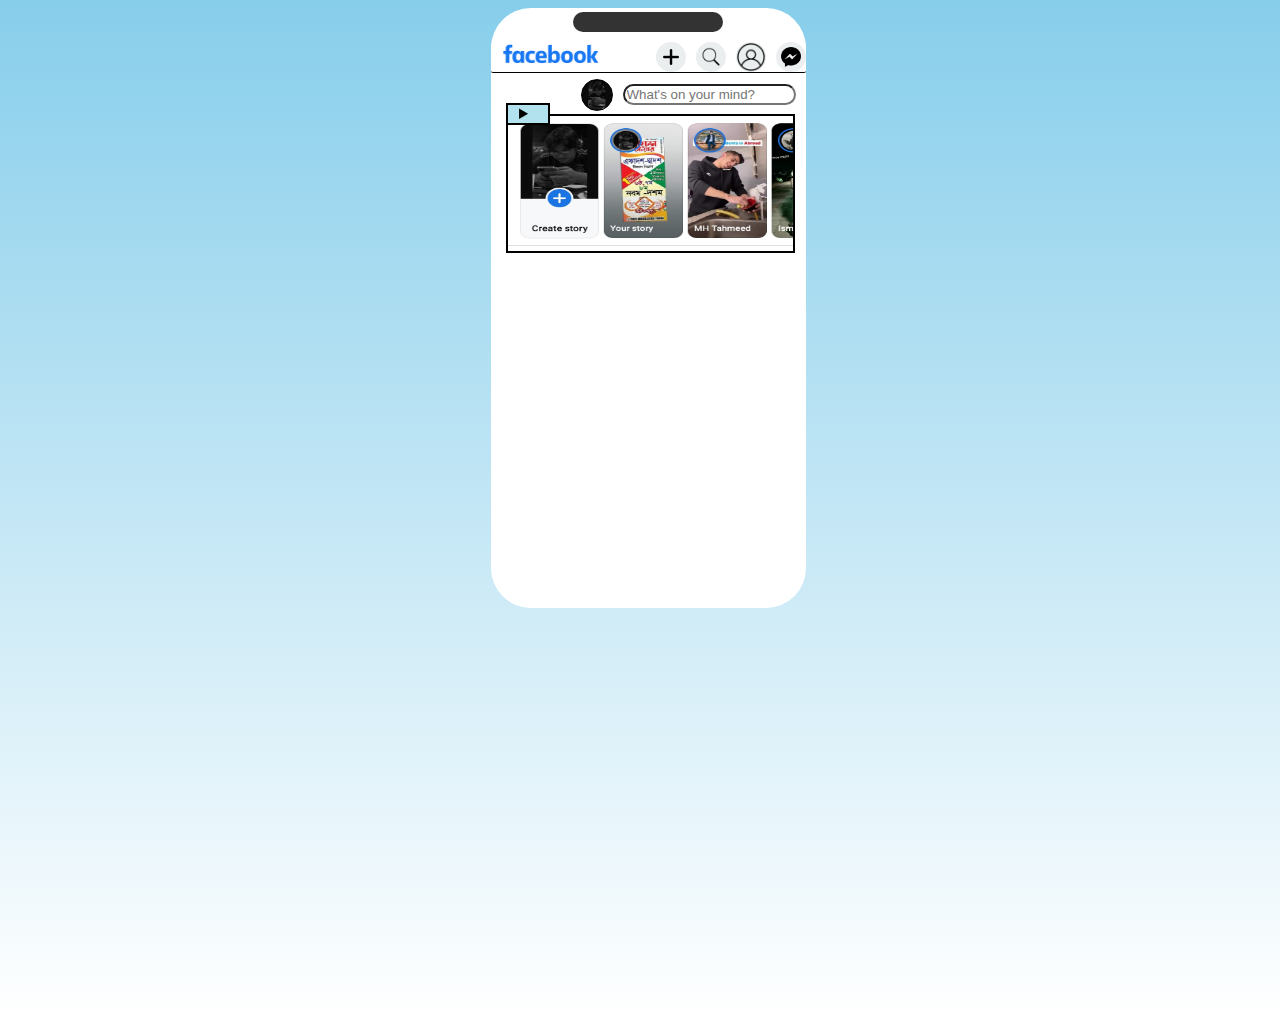
<file: Facebook/index.html>
<!DOCTYPE html>
<html lang="en">
<head>
    <meta charset="UTF-8">
    <meta http-equiv="X-UA-Compatible" content="IE=edge">
    <meta name="viewport" content="width=device-width, initial-scale=1.0">
    <link rel="stylesheet" href="style.css">
    <title>Facebook</title>
</head>
<body>
    <div class="main">
        <div class="emni"></div>
<div class="head"> 
  
        
    <div class="head1"><img src="messenger.png" alt="messenger icon" height="20px"></div>
    <div class="head5"><img src="user.png" alt="user" height="30px"></div>
    <div class="head2"><img src="search1.png" alt="search here" height="20px" ></div>  
     
    <div class="head3"><img src="plus-math.png" alt="details" height="20px"></div>
    <div class="head4"><img src="facebook-logo.png" alt="Facebook" height="110px"></div>
 


</div>


<div class="b-head">
  <div class="post"> 
    
    <div class="image"></div>  
  <div class="t"><input type="text" class="text" placeholder="What's on your mind?"></div>  
  
</div>
 
<div class="story"> <img src="story.jfif" alt="" height="130px" width="285px"></div>

    <details class="details"> <summary></summary>
<div class="mid">
    <div class="b-head1"><img src="home1.png" alt="Homepage" height="15px"></div>
    <div class="b-head2"><img src="frnds.png" alt="Find Friends" height="15px"></div>
    <div class="b-head3"><img src="shop.png" alt="Store"height="15px"></div>
    <div class="b-head4"><img src="noti.png" alt="Notifications" height="15px"></div>
    <div class="b-head5"><img src="menu.png" alt="Menu bar" height="15px"></div>
    
</div>
</details>
 


</div>


<div class="">
    <div class="post-sec1"></div>
    <div class="post-sec2"></div>
    <div class="post-sec3"></div>
</div>


<div class="s">
    
</div>


















    </div>








</body>
</html>
</file>
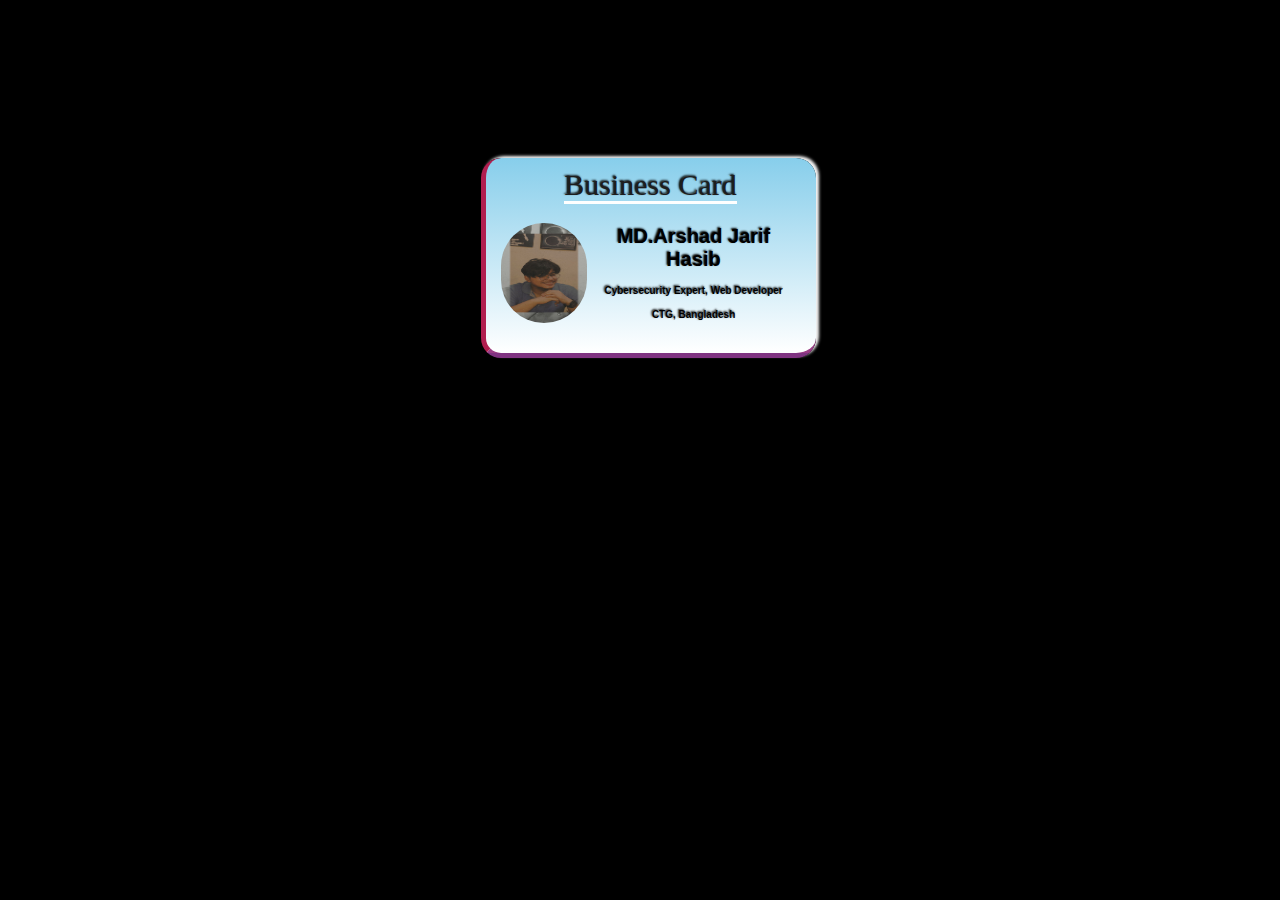
<file: new/index.html>
<!DOCTYPE html>
<html>

<head>
  <meta charset="UTF-8">
  <meta name="viewport" content="width=device-width, initial-scale=1">
  <title>B.Card</title>
  <link rel="stylesheet" href="index.css">
</head>

<body>
<div class="main">
  <div class="crd"> <span class="underline">Business Card</span> </div>
<div class="bdrs">
 
  <img src="hasib.jpg" alt="smiling face of AJ" width="150px" height="150px">

 <div class="bdrs1">
  <h1>MD.Arshad Jarif Hasib</h1>
  <p><strong>Cybersecurity Expert, Web Developer </strong></p>
  <h4>CTG, Bangladesh </h4> 
 
 </div>

  </div>
</div>
</body>

</html>
</file>
<file: Facebook/style.css>
body{
    text-align: center;
    height: 1000px;
    width: 100%;
    background: linear-gradient(skyblue, white) ;
}

.main{
height: 600px;
width: 315px;
background-color: rgb(255, 255, 255);
margin:auto ;
border-radius: 40px;
}


.emni{
    height: 20px;
    width: 150px;
    background-color: #000000cc;
    border-radius: 50px;
    transform: translateY(4px);
    margin:auto;
}

.head{
    margin-top:10px;
   
    height: 30px;
    width: 315px;
    border-radius: 2px;
    background-color: #ffffffcc;
    
    transform: translateY(4px);
 
    border-bottom: 1px solid black;
    
}

.head1{
    height: 30px;
    width: 30px;
    float: right;
    border: 1px ;
    background: #ecefef;
    border-radius: 50px;
    display: flex;
    align-items: center;
    justify-content: center;
   
   
  

    
}
.head1:hover{
    background-color: rgb(39, 117, 117);
    height: 50px;
    width: 50px;
}

.head2{
    height: 30px;
    width: 30px;
    margin-right: 10px;
    float: right;
    border: 1px ;
    background: #eaeeee;
    border-radius: 50px;
    display: flex;
    align-items: center;
    justify-content: center;
    
}
.head2:hover{
    background-color: rgb(39, 117, 117);
    height: 50px;
    width: 50px;
}

.head3{
    height: 30px;
    width: 30px;
    margin-right: 10px;
    float: right;
    border: 1px ;
    background: #eaeeee;
    border-radius: 50px;
    display: flex;
    align-items: center;
    justify-content: center;
    
}
.head3:hover{
    background-color: rgb(39, 117, 117);
    height: 50px;
    width: 50px;
}

.head4{
    height: 30px;
    width: 100px;
    margin-left: 10px;
    border: 1px ;
    background: rgb(255, 255, 255);
    display: flex;
    align-items: center;
    justify-content: center;
    
}


.head5{
    height: 30px;
    width: 30px;
    margin-right: 10px;
    float: right;
    border: 1px ;
    background: #eaeeee;
    border-radius: 50px;
    display: flex;
    align-items: center;
    justify-content: center;
    
}
.head5:hover{
    background-color: rgb(39, 117, 117);
    height: 50px;
    width: 50px;
}
.b-head{
    margin-top: 10px;
    margin-left: 15px;
    height: 130px;
    width: 30px;
   
    float: left;
}
.post{
    margin-left: 75px ;
    height: 30px;
    margin-bottom: 5px;
    width: 275px;
    display: flex;
}
.image{
    
    height: 30px;
    width: 30px;
    border-radius: 50px;
    background-image: url(pic.jfif);
    background-size: cover;
    border: 1px solid ;
}
.text{
border-radius: 30px;
margin-left: 10px;
margin-top: 5px;
width: 165px;
}

.story{

width: 285px;
height: 135px;
border: 2px solid;
 
    margin-right:100px;
}
.story-in{
margin-top: 15px;
display: flex;
padding-bottom: 145px;

}

.details{
    border: 2px solid;
    transform: translateY(-150px);
    width: 40px;
    
    background: #b1e2ee;
   

}

.details:hover{
    border: 2px solid;
    
    background-color: rgb(32, 158, 183);
}
.mid{
    
   padding-top: 5px;
   margin-right: 5px;
   

}

.b-head1{
    height: 20px;
    width: 40px;
    border-bottom: 2px solid rgb(0, 0, 0);
    margin-top: 2px;
}

.b-head2{
    height: 20px;
    width: 40px;
    border-bottom: 2px solid rgb(0, 0, 0);
    margin-top: 2px;
}
.b-head3{
    height: 20px;
    width: 40px;
    border-bottom: 2px solid rgb(0, 0, 0);
    margin-top: 2px;
}
.b-head4{
    height: 20px;
    width: 40px;
    border-bottom: 2px solid rgb(0, 0, 0);
    margin-top: 2px;
}
.b-head5{
    height: 20px;
    width: 40px;
    border-bottom: 2px solid rgb(0, 0, 0);
    margin-top: 2px;
}
</file>
<file: new/index.css>
body{
  background: black;
  color: black;
  text-align: center;
  height: 500px;
  width: 100%;
  border: 2px ;
  align-items: center;
  display: flex;
  justify-content: center;
 
 
  
  
  
 
}


.main{
  width: 300px;
  border: 1px  ;
  background: linear-gradient(skyblue, white);
 padding: 10px 15px;
 border-bottom: 5px solid rgba(125, 8, 100, 0.786) ;
 border-radius: 20px;
 border-left: 5px solid rgb(177, 30, 79);
 box-shadow: 3px -2px 3px whitesmoke;
 
  
}
  .crd{
    border: 1px;
    font-size: 30px;
    color: rgb(29, 29, 29);
    text-shadow: -1px -1px 2px black;

  }

.underline{
  border-bottom: 3px solid white;
}


h1,p,h4{
  text-shadow: -1px -1px 2px black;
}

.bdrs{
  display: flex;
  justify-content: space-around;
  
  
 
  
}
.bdrs1{
  font-size: 10px;
  font-family: Verdana, Geneva, Tahoma, sans-serif;
  font-weight: bold;
   padding: 10px 15px;
   border: 30px;
   
}
img{
  border: 6px;
  border-radius: 100px;
  height: 100px;
  width: 100px;
  margin: auto auto;
 
  
}
</file>
